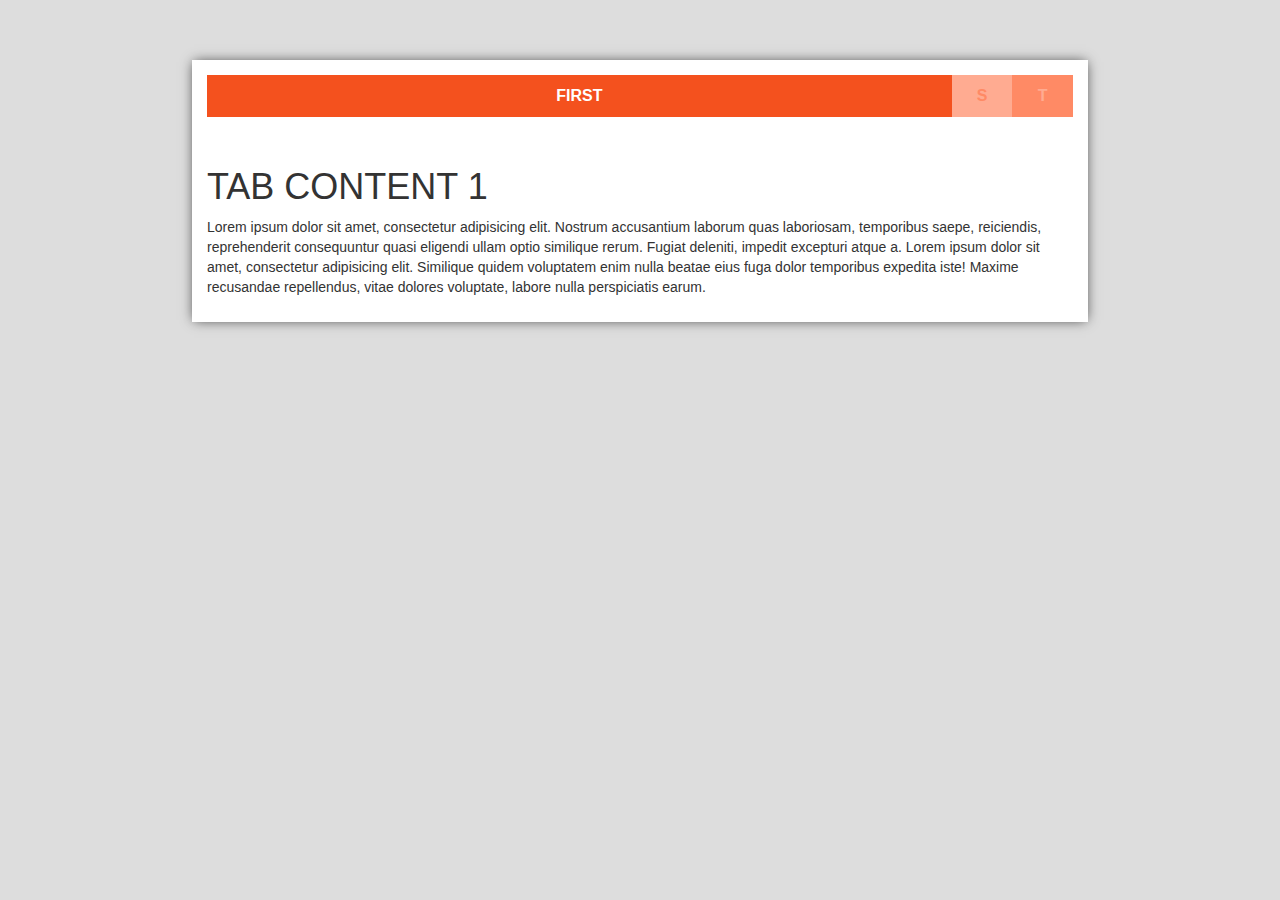
<file: index.html>
<!DOCTYPE html>
<html>
	<head>
		<title></title>
		<!-- Latest compiled and minified CSS -->
		<link rel="stylesheet" href="https://maxcdn.bootstrapcdn.com/bootstrap/3.3.7/css/bootstrap.min.css" integrity="sha384-BVYiiSIFeK1dGmJRAkycuHAHRg32OmUcww7on3RYdg4Va+PmSTsz/K68vbdEjh4u" crossorigin="anonymous">
		<link rel="stylesheet" href="style.css">
	</head>
	<body>
		<div class="container">
			<div id="accordion-tab">
				<div id="accordion">
					<div class="m-panel">
						<div class="m-button b1" id="bachelor"><strong>F</strong></div>
						<div class="m-panelContent p1"> <strong>FIRST</strong><br/>
						</div>
					</div>
					<div class="m-panel">
						<div class="m-button b2" id="master"><strong>S</strong></div>
						<div class="m-panelContent p1"> <strong>SECOND</strong><br/>
						</div>
					</div>
					<div class="m-panel">
						<div class="m-button b1" id="phd"><strong>T</strong></div>
						<div class="m-panelContent p1"> <strong>THIRD</strong><br/>
						</div>
					</div>
				</div>
				<div id="tab-content">
					<div class="tab-pane bachelor active-tab">
						<h1>TAB CONTENT 1</h1>
						<p>Lorem ipsum dolor sit amet, consectetur adipisicing elit. Nostrum accusantium laborum quas laboriosam, temporibus saepe, reiciendis, reprehenderit consequuntur quasi eligendi ullam optio similique rerum. Fugiat deleniti, impedit excepturi atque a. Lorem ipsum dolor sit amet, consectetur adipisicing elit. Similique quidem voluptatem enim nulla beatae eius fuga dolor temporibus expedita iste! Maxime recusandae repellendus, vitae dolores voluptate, labore nulla perspiciatis earum.</p>
					</div>
					<div class="tab-pane master">
						<h1>TAB CONTENT 2</h1>
						<p>Lorem ipsum dolor sit amet, consectetur adipisicing elit. Nostrum accusantium laborum quas laboriosam, temporibus saepe, reiciendis, reprehenderit consequuntur quasi eligendi ullam optio similique rerum. Fugiat deleniti, impedit excepturi atque a. Lorem ipsum dolor sit amet, consectetur adipisicing elit. Similique quidem voluptatem enim nulla beatae eius fuga dolor temporibus expedita iste! Maxime recusandae repellendus, vitae dolores voluptate, labore nulla perspiciatis earum.</p>
					</div>
					<div class="tab-pane phd">
						<h1>TAB CONTENT 3</h1>
						<p>Lorem ipsum dolor sit amet, consectetur adipisicing elit. Nostrum accusantium laborum quas laboriosam, temporibus saepe, reiciendis, reprehenderit consequuntur quasi eligendi ullam optio similique rerum. Fugiat deleniti, impedit excepturi atque a. Lorem ipsum dolor sit amet, consectetur adipisicing elit. Similique quidem voluptatem enim nulla beatae eius fuga dolor temporibus expedita iste! Maxime recusandae repellendus, vitae dolores voluptate, labore nulla perspiciatis earum.</p>
					</div>
				</div>
			</div>
		</div>
		<script src="https://ajax.googleapis.com/ajax/libs/jquery/3.2.1/jquery.min.js"></script>
		<script>
		// accordion&tab_MIX
		$(document).ready(function(){
		
		activePanel = $("#accordion div.m-panel:first");
		$(activePanel).addClass('active');
		
		$("#accordion").delegate('.m-panel', 'click', function(e){
		if( ! $(this).is('.active') ){
					$(activePanel).animate({width: "42px"}, {duration:300, queue:false});
					$(this).animate({width: "800"}, {duration:300,queue:false});
					$('#accordion .m-panel').removeClass('active');
					$(this).addClass('active');
					activePanel = this;
				};
		});
		$('#accordion .m-panel .m-button').click(function(){
		$('#tab-content').find('.active-tab').removeClass('active-tab');
		$(this).addClass('active-tab');
		$('#tab-content').find('.active-tab').removeClass('active-tab');
		$('.'+this.id+'').addClass('active-tab');
		})
		});
		</script>
	</body>
</html>
</file>
<file: style.css>
body{
	background-color: #ddd;
}
.container{
margin:60px auto;
padding: 15px;
width: 70%;
background-color: #fff;
-webkit-box-shadow: 0px 0px 12px -2px rgba(0,0,0,0.75);
-moz-box-shadow: 0px 0px 12px -2px rgba(0,0,0,0.75);
box-shadow: 0px 0px 12px -2px rgba(0,0,0,0.75);
}
#accordion {
list-style:none;
padding:0;
height:42px;
width:100%;
overflow:hidden;

}
#accordion .m-panel {
float:left;
height:42px;
width:7%;
overflow:hidden;
color:#666666;
text-decoration:none;
font-size:16px;
}
#accordion .m-panel.active {
width: 86%;
}
#accordion .m-panel.active .m-button {
width: 0;
}
.m-panelContent {
height:42px;
width: 100%;
text-align: center;
background-color: #f4511e;
}
.m-panelContent strong{
color:#fff;
line-height: 42px;
}
.m-button {
width:100%;
height:42px;
line-height: 42px;
text-align: center;
float:right;
background-color: #f4511e;
cursor:pointer;
}
.b1{
background-color: #ff8a65;
color:#ffab91;
}
.b2{
background-color: #ffab91;
color:#ff8a65;
}
#tab-content .tab-pane{
display: none;
padding-top:30px;
}
#tab-content .tab-pane.active-tab{
display: block;
}
</file>
